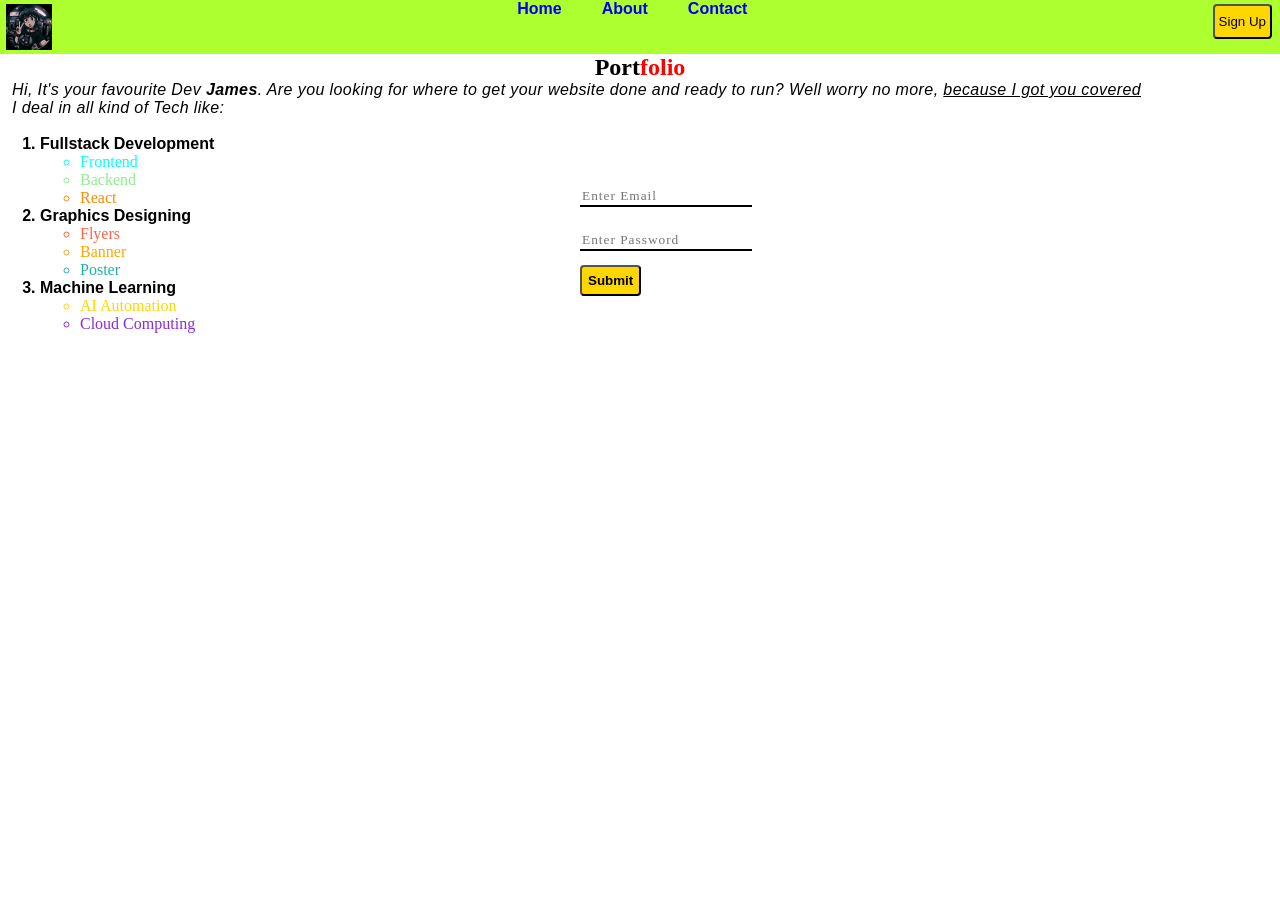
<file: index.html>
<!DOCTYPE html>
<html lang="en">
<head>
    <meta charset="UTF-8">
    <meta name="viewport" content="width=device-width, initial-scale=1.0">
    <title>Document</title>
    <link rel="stylesheet" href="style.css">
</head>
<body>
    <main>
        <section>
            <div class="nav">
               <div> <img src="/4e6dff0c1d452ba9c8a5c7f35c229bba.jpg">
</div>
                <div>
                    <a href="#">Home</a>
                     <a href="#">About</a>
                      <a href="#">Contact</a>
                </div>
                <div>
                    <button class="btn">Sign Up</button>
                </div>

            </div>
        </section>
    </main>
    <section>
        <div class="hero">
            <h1>Port<span style="color: red;">folio</span></h1>
            <p> Hi, It's your favourite Dev <strong>James</strong>. Are you looking for where to get your website done and ready to run? Well worry no more, <u>because I got you covered</u> <br>
                I deal in all kind of Tech like:
            </p><br>
            <div class="content">
                <ol>
                <li style="font-weight: bold; font-family: Arial;">Fullstack Development</li>
                <ul>
                <li style="color: aqua;">Frontend</li>
                <li style="color: lightgreen;">Backend</li>
                <li style="color: darkorange;">React</li>
            </ul>
                <li style="font-weight: bold ; font-family: sans-serif;">Graphics Designing</li>
                <ul>
                    <li style="color: tomato;">Flyers</li>
                    <li style="color: orange;">Banner</li>
                    <li style="color: lightseagreen;">Poster</li>
                </ul>
                <li style="font-weight: bold; font-family: Arial;">Machine Learning</li>
                <ul>
                    <li style="color: gold;">AI Automation</li>
                    <li style="color: blueviolet; ">Cloud Computing</li>
                </ul>
            </ol>
            
             <div class="form">
                <input type="email" name="" placeholder="Enter Email"><br>
                <input type="password" name="" placeholder="Enter Password""><br>
                <button class="bt">Submit</button>
            </div>
            </div>
           
        </div>
        
    </section>
    
</body>
</html>
</file>
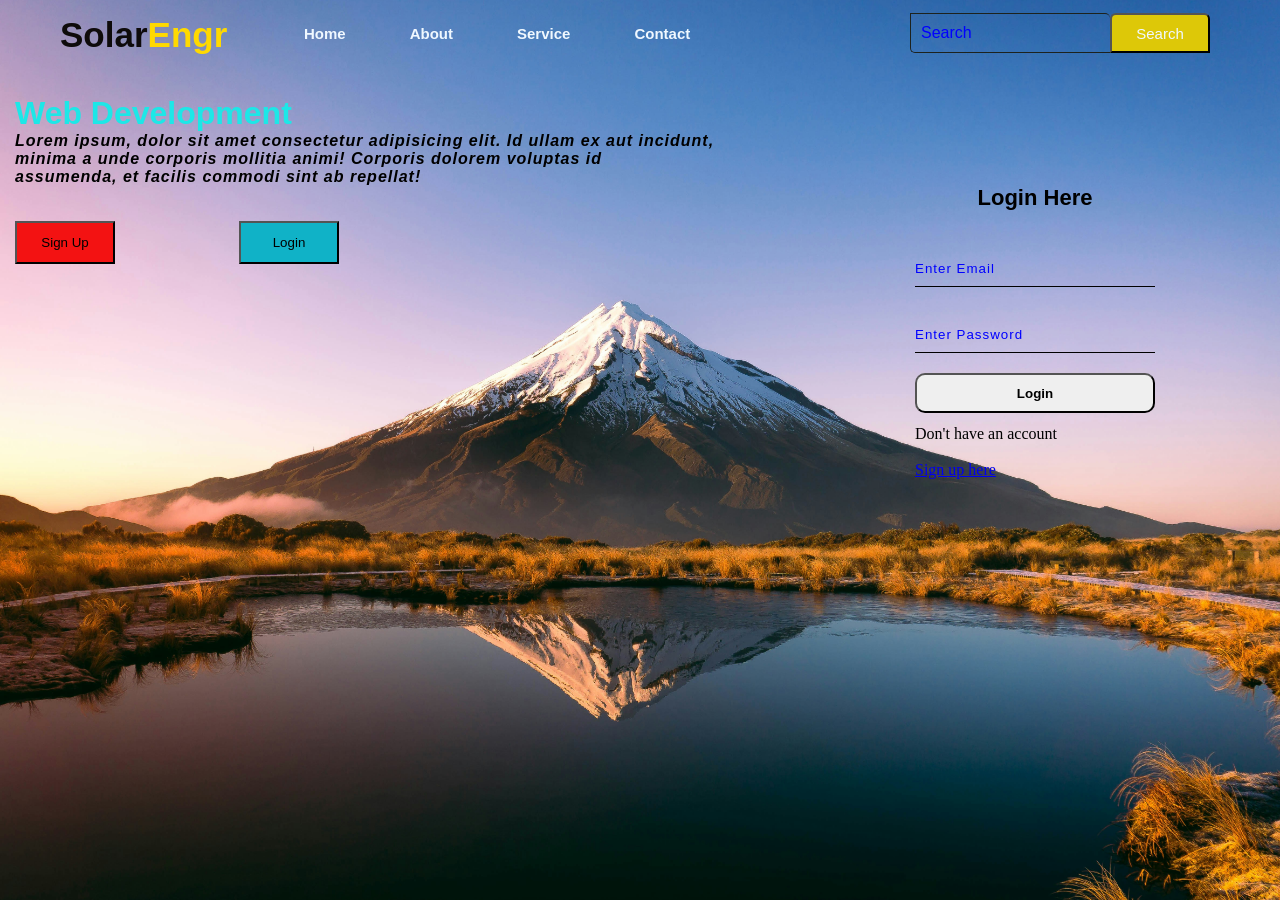
<file: website/index.html>
<!DOCTYPE html>
<html lang="en">
<head>
    <meta charset="UTF-8">
    <meta name="viewport" content="width=device-width, initial-scale=1.0">
    <title>Document</title>
    <link rel="stylesheet" href="style.css">
</head>
<body>
    <div class="main">
        <div class="navbar">
            <div class="icon">
                <div class="logo">Solar<span>Engr</span></div>
            </div>
            <div class="menu">
                <ul>
                    <li><a href="index.html">Home</a></li>
                    <li><a href="About.html">About</a></li>
                    <li><a href="#">Service</a></li>
                    <li><a href="#">Contact</a></li>
                </ul>
            </div>
            <div class="search">
                <input class="srch" type="search" name="" placeholder="Search" >
                <a href="#"><button class="btn">Search</button></a>
            </div>
        </div>
        <div class="content">
            <h1 class="t1">Web Development</h1>
            <p class="par">Lorem ipsum, dolor sit amet consectetur adipisicing elit. Id ullam ex aut incidunt, <br> minima a unde corporis mollitia animi! Corporis dolorem voluptas id <br> assumenda, et facilis commodi sint ab repellat!</p>
        </div>
        <div class="tn"><button class="su">Sign Up</button>
             <button class="lg">Login</button>
             <div class="form">
                <h2>Login Here</h2>
                <input type="email" name="email" placeholder="Enter Email">
                <input type="password" name="" placeholder="Enter Password">
                <button class="btnn"><a href="/project.html">Login</a></button>

                <p class="link">Don't have an account</p><br>
                <a href="#">Sign up here</a>
             </div>
        </div>
    </div>
</body>
</html>
</file>
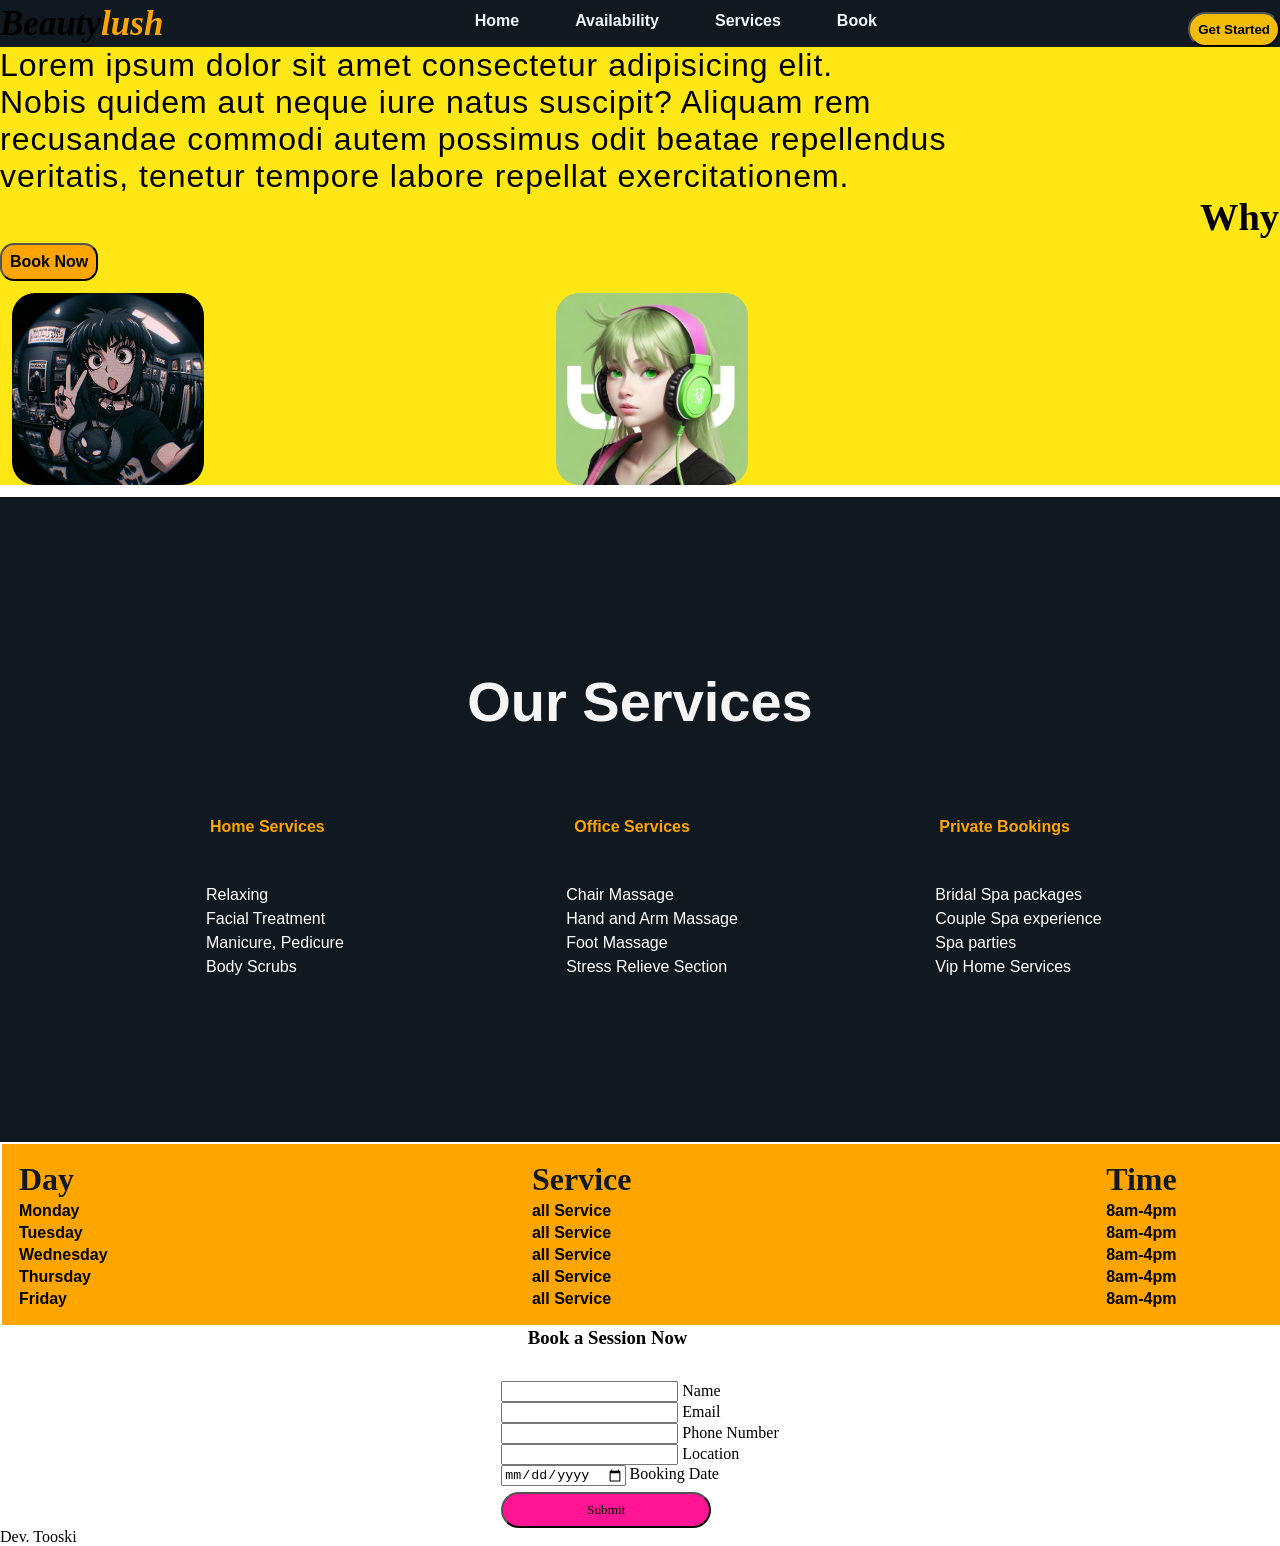
<file: project.html>
<!DOCTYPE html>
<html lang="en">
<head>
    <meta charset="UTF-8">
    <meta name="viewport" content="width=device-width, initial-scale=1.0">
    <title>Document</title>
    <link rel="stylesheet" href="project.css">
</head>
<body>
    <header>
        <section>
           <div class="navbar">
             <div><h2>Beauty<span style="color: orange;">lush</span></h2></div>
            <div class="link">
                <a href="#home">Home</a>
                <a href="#availability">Availability</a>
                <a href="#services">Services</a>
                <a href="#book">Book</a>
            </div>
            <div>
                <button class="get">Get Started</button>
            </div>
           </div>
        </section>
    </header>
    <main>
        <section id="home" class="home">
              <div class="content">
                  <div class="cont">
                     <p>Lorem ipsum dolor sit amet consectetur adipisicing elit. <br> Nobis quidem aut neque iure natus suscipit? Aliquam rem <br> recusandae commodi autem possimus odit beatae repellendus <br> veritatis, tenetur tempore labore repellat exercitationem.</p>
            <marquee behavior="" direction="backward" class="marquee">Why Wait When you Can Book An Appiontment Now</marquee>
            <button class="btn1">Book Now</button>
                </div>
                <div class="image">
                    <figure class="imgs">
                <img src="4e6dff0c1d452ba9c8a5c7f35c229bba.jpg" alt="" >
                <img src="photo.jpg" alt="">
            </figure>
                </div>
              </div>
        </section>
        <section id="services" class="service">
            <h1 class="h1s">Our Services</h1>
            <div class="content2">
                <div>
                <p>Home Services</p>
                <ul>
                    <li>Relaxing</li>
                    <li>Facial Treatment</li>
                    <li>Manicure, Pedicure</li>
                    <li>Body Scrubs</li>
                </ul>
            </div>
            <div>
                <p>Office Services</p>
                <ul>
                    <li>Chair Massage</li>
                    <li>Hand and Arm Massage</li>
                    <li>Foot Massage</li>
                    <li>Stress Relieve Section</li>
                </ul>
            </div>
            <div>
                <p>Private Bookings</p>
                <ul>
                    <li>Bridal Spa packages</li>
                    <li>Couple Spa experience</li>
                    <li>Spa parties</li>
                    <li>Vip Home Services</li>
                </ul>
            </div>
            </div>
        </section>
        <section id="availability" class="date">
            <table>
                <tr>
                    <th>Day</th>
                    <th>Service</th>
                    <th>Time</th>
                </tr>
                    <tr>
                        <td>Monday</td>
                    <td>all Service</td>
                    <td>8am-4pm</td>
                    </tr>
                    <tr>
                        <td>Tuesday</td>
                    <td>all Service</td>
                    <td>8am-4pm</td>
                    </tr>
                    <tr>
                        <td>Wednesday</td>
                    <td>all Service</td>
                    <td>8am-4pm</td>
                    </tr>
                    <tr>
                        <td>Thursday</td>
                    <td>all Service</td>
                    <td>8am-4pm</td>
                    </tr>
                    <tr>
                        <td>Friday</td>
                    <td>all Service</td>
                    <td>8am-4pm</td>
                    </tr>
                
            </table>
        </section>
        <section id="book" class="book">
             
                  <div> <h3>Book a Session Now</h3></div>
                      <div>
                        <form action="" method="post">
                <input type="text" id="name" name="name">
                <label for="name">Name</label><br>
                <input type="email" name="email" id="email">
                <label for="email">Email</label><br>
                <input type="number" name="number" id="number">
                <label for="number"> Phone Number</label><br>
                <input type="text" id="location" name="location">
                <label for="location">Location</label><br>
                <input type="date" name="date" id="date">
                <label for="date">Booking Date</label><br>
                <button type="submit" class="sb">Submit</button>
            </form>
                      </div>
             
        </section>
    </main>
    <footer>
        <div>
            Dev. Tooski
        </div>
</footer>
</body>

</html>
</file>
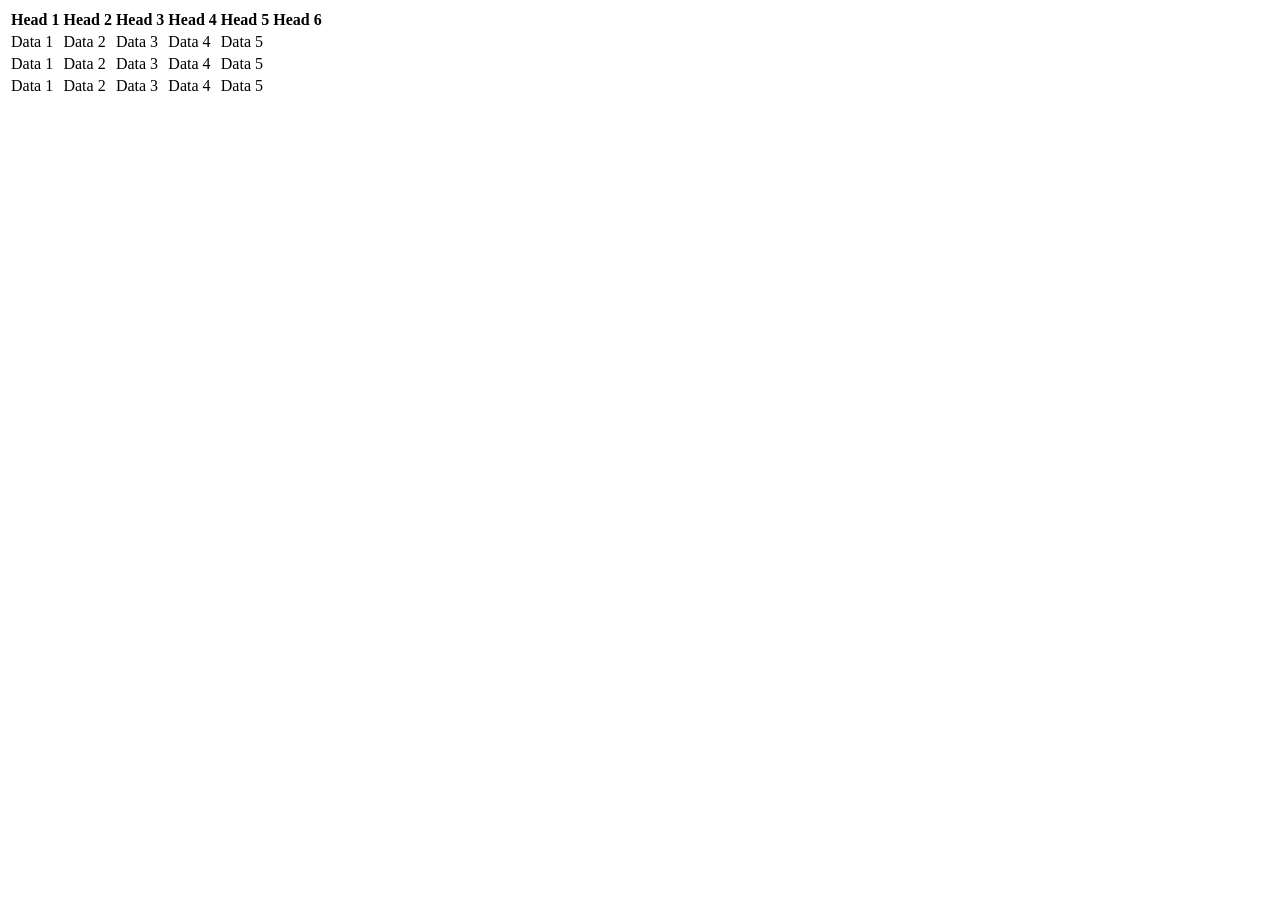
<file: Table.html>
<!DOCTYPE html>
<html lang="en">
<head>
    <meta charset="UTF-8">
    <meta name="viewport" content="width=, initial-scale=1.0">
    <title>Document</title>
</head>
<body>
    <table>
        <tr>
            <th>Head 1</th>
            <th>Head 2</th>
            <th>Head 3</th>
            <th>Head 4</th>
            <th>Head 5</th>
            <th>Head 6</th>
        </tr>
        <tr>
            <td>Data 1</td>
            <td>Data 2</td>
            <td>Data 3</td>
            <td>Data 4</td>
            <td>Data 5</td>
    
        </tr>
        <tr>
            <td>Data 1</td>
            <td>Data 2</td>
            <td>Data 3</td>
            <td>Data 4</td>
            <td>Data 5</td>
    
        </tr>
        <tr>
            <td>Data 1</td>
            <td>Data 2</td>
            <td>Data 3</td>
            <td>Data 4</td>
            <td>Data 5</td>
    
        </tr>
    </table>
</body>
</html>
</file>
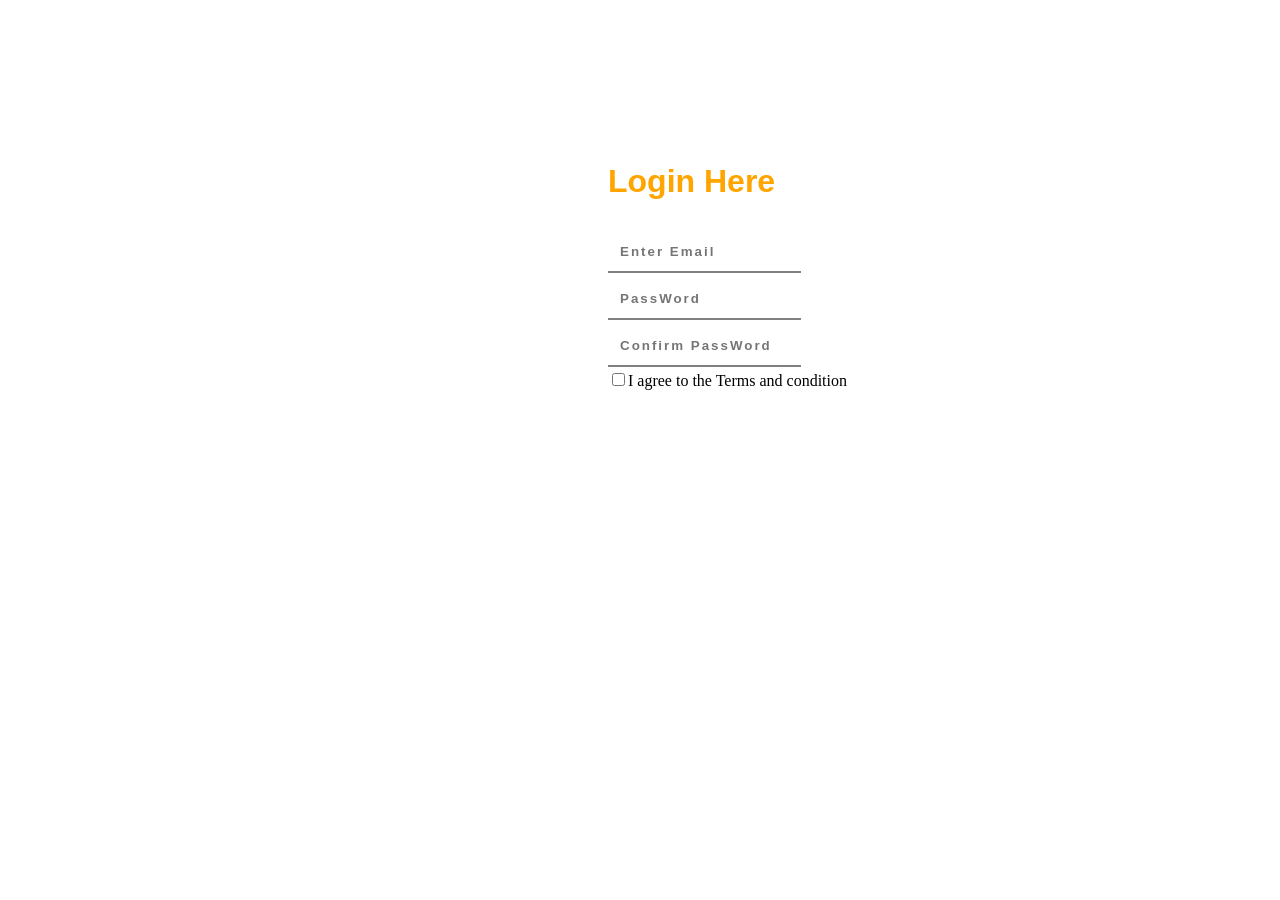
<file: .vscode/form2.html>
<!DOCTYPE html>
<html lang="en">
<head>
    <meta charset="UTF-8">
    <meta name="viewport" content="width=device-width, initial-scale=1.0">
    <title>Document</title>
</head>
<body>
    <div class="hero">
        <h2>Login Here</h2>
        <form action="" class="form">
            <input type="email" name="email" id="email" placeholder="Enter Email" required><br>
            <input type="password" name="password" id="password" placeholder="PassWord" required><br>
            <input type="text" name="confirm" id="confirm" placeholder="Confirm PassWord" required><br>
            <input type="checkbox" name="" id="">I agree to the Terms and condition

        </form>
    </div>
</body>
<style>
    .hero{
        position: absolute;
        left: 30rem;
        padding: 8rem;
        width: 300px;
    }
    .hero h2{
        color:orange;
        font-size: 2rem;
        font-weight: bold;
        font-family: 'Franklin Gothic Medium', 'Arial Narrow', Arial, sans-serif;

    }
    .form input{
        padding: 12px;
        border-top: none;
        border-left: none;
        border-right: none;
        border-bottom: 2px solid gray;
        margin-top: 6px;
    }
    ::placeholder{
        font-weight: bold;
        font-family: sans-serif;
        letter-spacing:2px;
        width: 300px;
    }
</style>
</html>
</file>
<file: style.css>
*{
    margin: 0%;
}
main{
    background-color:greenyellow;
}
img{
    width: 46px;
    height: 46px;
    margin-left: 6px;
    margin-top: 4px;
}
.nav{
    display: flex;
    justify-content: space-between;
}
a{
    text-decoration: none;
    font-family: Arial;
    font-weight: bold;
    padding: 6px;
    margin: 12px;
}
.btn{
    padding: 4px;
    margin-right: 8px;
    height: 35px;
    margin-top: 4px;
    border-radius: 4px;
    cursor: pointer;
    background-color: gold;
}
.btn:hover{
    background-color: rgb(244, 248, 9);
    color: #fff;
}
h1{
    text-align: center;
}
p{
    margin-left: 12px;
    letter-spacing: 0.4px;
    font-style: italic;
    font-family: Arial, Helvetica, sans-serif;
}
.content{
    display: flex;
    justify-content: space-between;
}
.form{
    padding: 28px;
    height: 400px;
    margin-right: 500px;
}
.form input{
    margin-top: 24px;
    border-left: none;
    border-right: none;
    border-top: none;
    border-bottom: 2px solid ;
    letter-spacing: 1px;
    font-family: 'Times New Roman';
}
.form input:focus{
    outline: none;
}
.bt{
    margin-top: 14px;
    background-color: gold;
    padding: 6px;
    border-radius: 4px;
    box-shadow: 4px black;
    font-weight: bold;
    cursor: pointer;
}
.bt:hover{
    background-color: rgb(224, 248, 7);
    color:blue;
}
</file>
<file: website/style.css>
*{
    margin: 0%;
    padding: 0%;
}

.main{
    width: 100%;
    height: 100vh;
    background-position: center;
    background-repeat: no-repeat;
    background-image: url(sophie-turner-LZVmvKlchM0-unsplash.jpg);
    background-size: cover;
}
.navbar{
    margin: auto;
    width: 1200px;
    height: 75px;
}
.icon{
    height: 70px;
    width: 200px;
    float: left;
}
.logo{
    color: rgb(14, 11, 11);
    font-family: Impact, Haettenschweiler, 'Arial Narrow Bold', sans-serif;
    font-size: 35px;
    padding-left: 20px;
    float: left;
    padding-top: 15px;
    font-weight: bold;

}
span{
    color: rgb(255, 217, 0);
    font:  arial;
}
.menu{
    width: 400px;
    float: left;
    height: 70px;

}
ul{
    float: left;
    display: flex;
    justify-content: center;
    align-items: center;
}
ul li{
    list-style: none;
    margin-top: 25px;
    margin-left: 64px;
    font-size: 15px;
}
ul li a{
    color: aliceblue;
    font-weight: bold;
    text-decoration: none;
    transition: 0.2 ease-in-out;
    font-family: arial;
}
ul li a:hover{
    color: aqua;
}
.search{
    float: left;
    width: 330px;
    margin-left: 270px;
}
.srch{
    background: transparent;
    font-family: 'Times New Roman';
    width: 200px;
    height: 40px;
    border: 1px solid rgb(29, 34, 29);
    margin-top: 13px;
    border-right: none;
    color: antiquewhite;
    font-size: 16px;
    float: left;
    padding: 10px;
    border-bottom-left-radius: 5px;
    border-top-right-radius: 5px;
}
.btn{
    width: 100px;
    height: 40px;
    background:rgb(221, 200, 8) ;
    margin-top: 13px;
    color: aliceblue;
    font-size: 15px;
    border-top-left-radius: 6px;
    border-top-right-radius: 6px;
}
.content{
    padding-left: 15px;
    padding-top: 20px;
    margin-right: 10px;
    font-weight: bold;
    font-family:  Arial;
}
.t1{
    color: rgb(29, 231, 231);
}
.par{
    letter-spacing: 1px;
    font-style: italic;

}
.su{
    margin-top: 35px;
    margin-left: 15px;
    background-color: rgb(243, 18, 18);
    padding: 12px;
    cursor: pointer;
    width: 100px;
}
.su:hover{
    color: aliceblue;
    background-color: rgb(204, 56, 56) ;
}
.lg{
    margin-top: 35px;
    margin-left: 120px;
    background-color: rgb(16, 178, 199);
    padding: 12px;
    cursor: pointer;
    width: 100px;
    box-shadow: 2px;
}
.lg:hover{
    color: aliceblue;
    background-color:rgb(19, 133, 148) ;
}
.form{
    width: 250px;
    height: 380px;
    position: absolute;
    top: 150px;
    padding: 25px;
    left: 890px;
    border: 10px;
}
.form h2{
    width: 220px;
    font-family: sans-serif;
    text-align: center;
    font-size: 22px;
    margin: 2px;
    border-radius: 10px;
    padding: 8px;
}
.form input{
    width: 240px;
    height: 35px;
    background: transparent;
    border-bottom: 1px solid black;
    border-top: none;
    border-left: none;
    border-right: none;
    color: #fff;
    margin-top: 30px;
    letter-spacing: 1px;
    font-family: sans-serif;
}
.form input:focus{
    outline: none;
}
::placeholder{
    color:blue;
    font-family: sans-serif;
}
.btnn{
    width: 240px;
    height: 40px;
    color: aquamarine;
    margin-top: 20px;
    border-radius: 10px;
    transition: 0.4s ease;
    cursor: pointer;
    margin-bottom: 12px;
}
.btnn a{
    text-decoration: none;
    font-weight: bold;
    color: #000;
}
.btnn:hover{
    background-color: aqua;
    color: #fff;
    
}
footer{
    position: fixed;
    bottom: 0;
}
</file>
<file: project.css>
*{
    margin: 0%;
}
html{
    scroll-behavior: smooth;
}
.navbar{
    display: flex;
    justify-content: space-between;
    background-color: #101820;
    
}
.navbar h2{
    font-style: italic;
    font-weight: bold;
    font-size: 35px;
    margin-bottom: 3px;
    margin-top: 4px;
}
.navbar a{
    margin: 26px;
    text-decoration: none;
    font-weight: bold;
    color:aliceblue;
    font-family: Arial;
}
.navbar a:hover{
    color: #fee715;
}
.link{
    margin-top: 16px;
    margin: 6px;
    padding: 6px;
}
.get{
    padding: 8px;
    margin-top: 12px;
    border-radius: 20px;
    background-color:rgb(243, 188, 6);
    cursor: pointer;
    font-weight: bold;
}
.get:hover{
    background-color: rgb(231, 209, 4);
    color: #fff;
}
/* main section */

.home{
    background-color: #fee715;
}
.home p{
    font-family: Arial;
    letter-spacing: 1px;
    font-size: 2rem;
}
.marquee{
    font-size: 2.4rem;
    font-weight: bold;
}
.btn1{
    padding: 8px;
    border-radius: 14px;
    background-color: orange;
    cursor: pointer;
    font-size: 1rem;
    font-weight: bold;
}
.btn1:hover{
    background-color: rgb(248, 195, 19);
    color: aliceblue;
}
.imgs{
    margin: 12px;
    display: flex;
    justify-content: space-between;
    max-width: 12rem;
    gap: 22rem;
}
img{
    border-radius: 23px;
    width: 100%;
    display: block;
}
/* Our services */
.h1s{
    padding: 12px;
    height: 23px;
    text-align: center;
    color: whitesmoke;
    margin-bottom: 64px;
    font-weight: bold;
    font-size: 3.5rem;
    
    font-family: sans-serif;
}
.service{
    background-color: #101820;
    padding: 10rem ;
    
}
.content2{
    display: flex;
    justify-content: space-between;
    
}
.content2 p{
    font-weight: bold;
    font-family: Verdana, Geneva, Tahoma, sans-serif;
    text-align: center;
    color: orange;
    border: 4px;
    margin: 50px;
}
.content2 ul li{
    font-family: Arial, Helvetica, sans-serif;
    margin: 6px;
    list-style: none;
    color: #fff;
    border: 4px;
}
.date{
    margin: 2px;
    display: grid;
    width: 1500px;
    background-color: orange;
    padding: 14px;
    margin-top: 2px;
}
.date th{
    text-align: justify;
    color:#101820;
    font-size: 2rem;
}
.date td{
    font-size: 1rem;
    font-weight: bold;
    font-family: Arial;
    
}

.sb{
    margin-top: 6px;
    padding: 8px;
    border-radius: 21px;
    width: 210px;
    background-color: deeppink;
    font-family: 'Times New Roman';
    cursor: pointer;
}
.sb:hover{
    background-color: rgb(230, 67, 154);
    color: aliceblue;
}
.book{
    display: flex;
    flex-direction: column;
    justify-content: center;
    align-items: center;
    gap: 2rem;
}
.book h3{
    margin-right: 65px;
}
</file>
